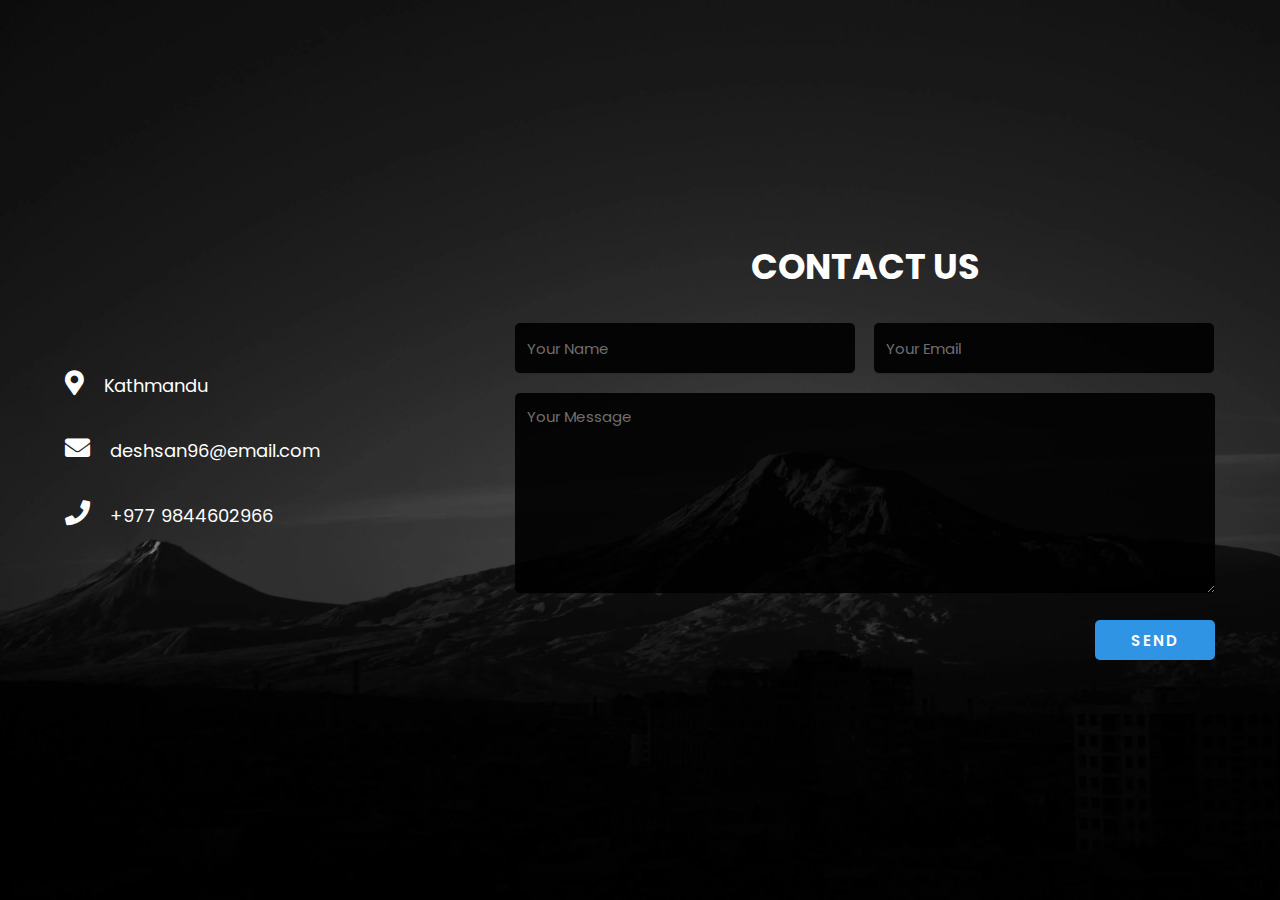
<file: Sandesh portfolio (1)/Sandesh portfolio/Main folder/contact.html>
<!DOCTYPE html>
<html lang="en" dir="ltr">
  <head>
    <meta charset="utf-8">
    <meta name="viewport" content="width=device-width, initial-scale=1.0">
    <title>Contact Form</title>
    <link rel="stylesheet" href="../Main folder/contact.css">
    <link rel="stylesheet" href="https://cdnjs.cloudflare.com/ajax/libs/font-awesome/5.13.1/css/all.min.css">
  </head>
  <body>

    <div class="contact-section">
      <div class="contact-info">
        <div><i class="fas fa-map-marker-alt"></i>Kathmandu</div>
        <div><i class="fas fa-envelope"></i>deshsan96@email.com</div>
        <div><i class="fas fa-phone"></i>+977 9844602966</div>
      </div>
      <div class="contact-form">
        <h2>Contact Us</h2>
        <form class="contact" action="" method="post">
          <input type="text" name="name" class="text-box" placeholder="Your Name" required>
          <input type="email" name="email" class="text-box" placeholder="Your Email" required>
          <textarea name="message" rows="5" placeholder="Your Message" required></textarea>
          <input type="submit" name="submit" class="send-btn" value="Send">
        </form>
      </div>
    </div>
    <div>
      <script>
        document.getElementById("contact-form").addEventListener("submit", function (event) {
          event.preventDefault();

          var name = document.getElementById("name").value;
          var email = document.getElementById("email").value;
          var message = document.getElementById("message").value;

          if (!name || !email || !message) {
            alert("Please fill in all the required fields.");
            return;
          }

          // Submit the form data to a server-side script or a third-party service.

          alert("Form submitted successfully!");
        });

      </script>
    </div>

  </body>
</html>
</file>
<file: Sandesh portfolio (1)/Sandesh portfolio/Main folder/contact.css>
@import url('https://fonts.googleapis.com/css2?family=Poppins:wght@400;500;600;700&display=swap');

*{
  margin: 0;
  padding: 0;
  box-sizing: border-box;
  font-family: "Poppins", sans-serif;
}

body{
  min-height: 100vh;
  background: url(background.jpg) no-repeat;
  background-size: cover;
  display: flex;
  justify-content: center;
  align-items: center;
}

.contact-section{
  width: 100%;
  display: flex;
  justify-content: center;
  align-items: center;
}

.contact-info{
  color: #fff;
  max-width: 500px;
  line-height: 65px;
  padding-left: 50px;
  font-size: 18px;
}

.contact-info i{
  margin-right: 20px;
  font-size: 25px;
}

.contact-form{
  max-width: 700px;
  margin-right: 50px;
}

.contact-info, .contact-form{
  flex: 1;
}

.contact-form h2{
  color: #fff;
  text-align: center;
  font-size: 35px;
  text-transform: uppercase;
  margin-bottom: 30px;
}

.contact-form .text-box{
  background: #000;
  color: #fff;
  border: none;
  width: calc(50% - 10px);
  height: 50px;
  padding: 12px;
  font-size: 15px;
  border-radius: 5px;
  box-shadow: 0 1px 1px rgba(0, 0, 0, 0.1);
  margin-bottom: 20px;
  opacity: 0.9;
}

.contact-form .text-box:first-child{
  margin-right: 15px;
}

.contact-form textarea{
  background: #000;
  color: #fff;
  border: none;
  width: 100%;
  padding: 12px;
  font-size: 15px;
  min-height: 200px;
  max-height: 400px;
  resize: vertical;
  border-radius: 5px;
  box-shadow: 0 1px 1px rgba(0, 0, 0, 0.1);
  margin-bottom: 20px;
  opacity: 0.9;
}

.contact-form .send-btn{
  float: right;
  background: #2E94E3;
  color: #fff;
  border: none;
  width: 120px;
  height: 40px;
  font-size: 15px;
  font-weight: 600;
  text-transform: uppercase;
  letter-spacing: 2px;
  border-radius: 5px;
  cursor: pointer;
  transition: 0.3s;
  transition-property: background;
}

.contact-form .send-btn:hover{
  background: #0582E3;
}

@media screen and (max-width: 950px){
  .contact-section{
    flex-direction: column;
  }

  .contact-info, .contact-form{
    margin: 30px 50px;
  }

  .contact-form h2{
    font-size: 30px;
  }

  .contact-form .text-box{
    width: 100%;
  }
}

/*css for alert messages*/

.alert-success{
  z-index: 1;
  background: #D4EDDA;
  font-size: 18px;
  padding: 20px 40px;
  min-width: 420px;
  position: fixed;
  right: 0;
  top: 10px;
  border-left: 8px solid #3AD66E;
  border-radius: 4px;
}

.alert-error{
  z-index: 1;
  background: #FFF3CD;
  font-size: 18px;
  padding: 20px 40px;
  min-width: 420px;
  position: fixed;
  right: 0;
  top: 10px;
  border-left: 8px solid #FFA502;
  border-radius: 4px;
}
</file>
